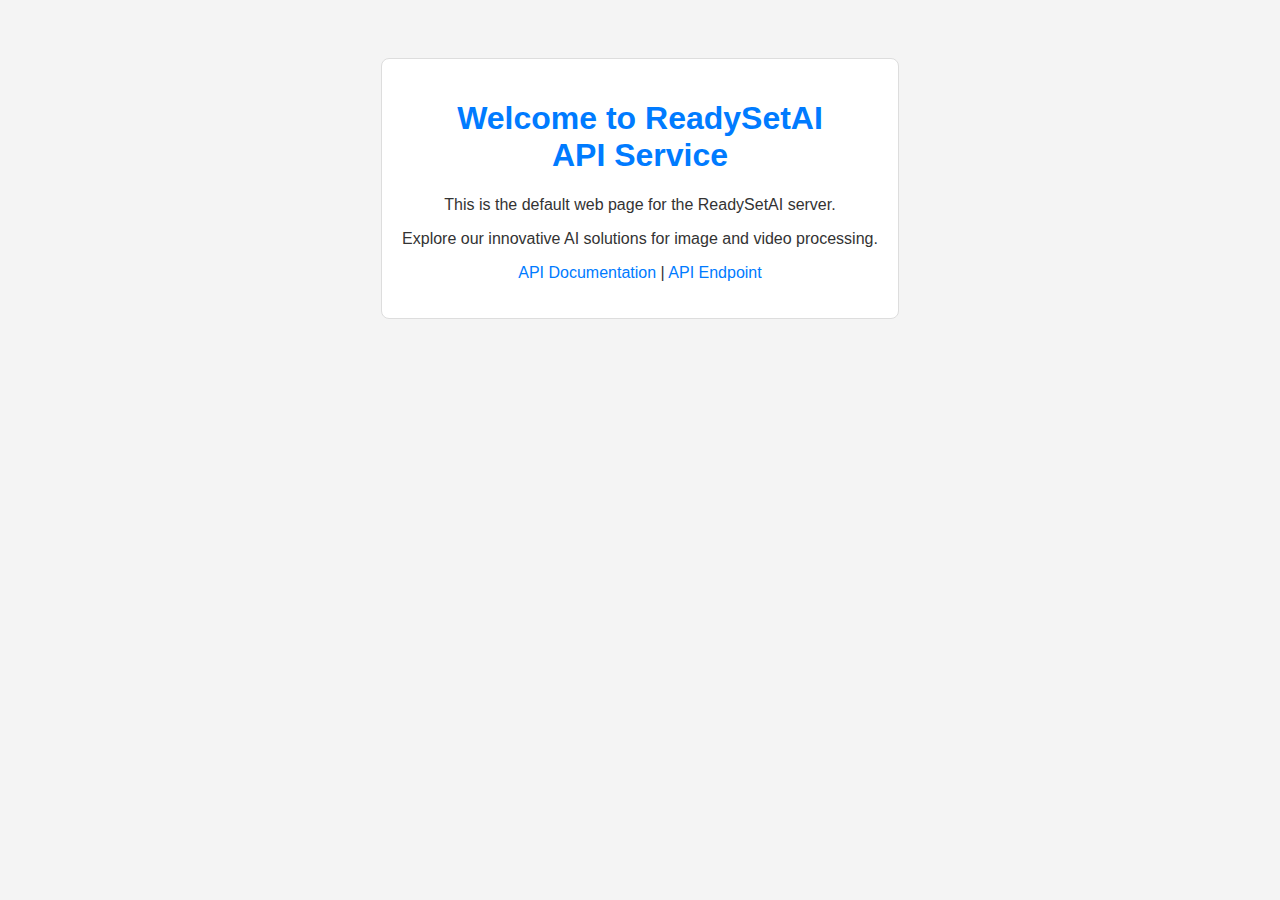
<file: docker/proxy/index.html>
<!DOCTYPE html>
<html lang="en">
<head>
    <meta charset="UTF-8">
    <meta name="viewport" content="width=device-width, initial-scale=1.0">
    <title>ReadySetAI API Service</title>
    <style>
        body {
            font-family: Arial, sans-serif;
            background-color: #f4f4f4;
            color: #333;
            text-align: center;
            padding: 50px;
        }

        h1, h2 {
            color: #007bff;
        }

        .container {
            background-color: white;
            border: 1px solid #ddd;
            padding: 20px;
            border-radius: 8px;
            display: inline-block;
            margin-bottom: 20px;
        }

        a {
            color: #007bff;
            text-decoration: none;
        }

        a:hover {
            text-decoration: underline;
        }
    </style>
</head>
<body>
<div class="container">
    <h1>Welcome to ReadySetAI <br>API Service</h1>
    <p>This is the default web page for the ReadySetAI server.</p>
    <p>Explore our innovative AI solutions for image and video processing.</p>
    <p>
        <a href="/docs">API Documentation</a> |
        <a href="/api/v1">API Endpoint</a>
    </p>
</div>

</body>
</html>
</file>
